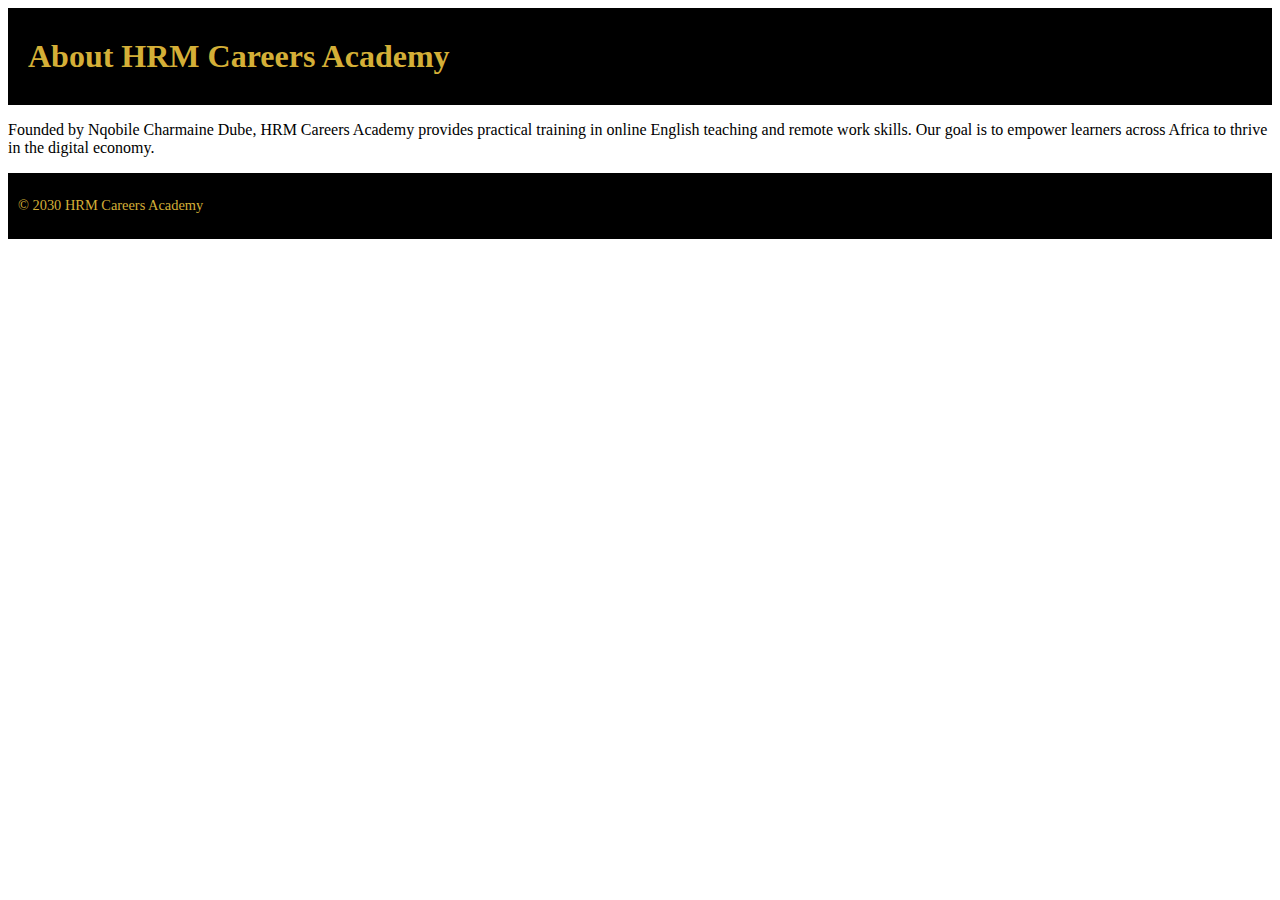
<file: about.html>
<!DOCTYPE html>
<html lang="en">
<head>
<meta charset="UTF-8">
<title>About Us - HRM Careers Academy</title>
<link rel="stylesheet" href="style.css">
</head>
<body>
<header><h1>About HRM Careers Academy</h1></header>
<main>
<p>Founded by Nqobile Charmaine Dube, HRM Careers Academy provides practical training in online English teaching and remote work skills. 
Our goal is to empower learners across Africa to thrive in the digital economy.</p>
</main>
<footer><p>&copy; 2030 HRM Careers Academy</p></footer>
</body>
</html>
</file>
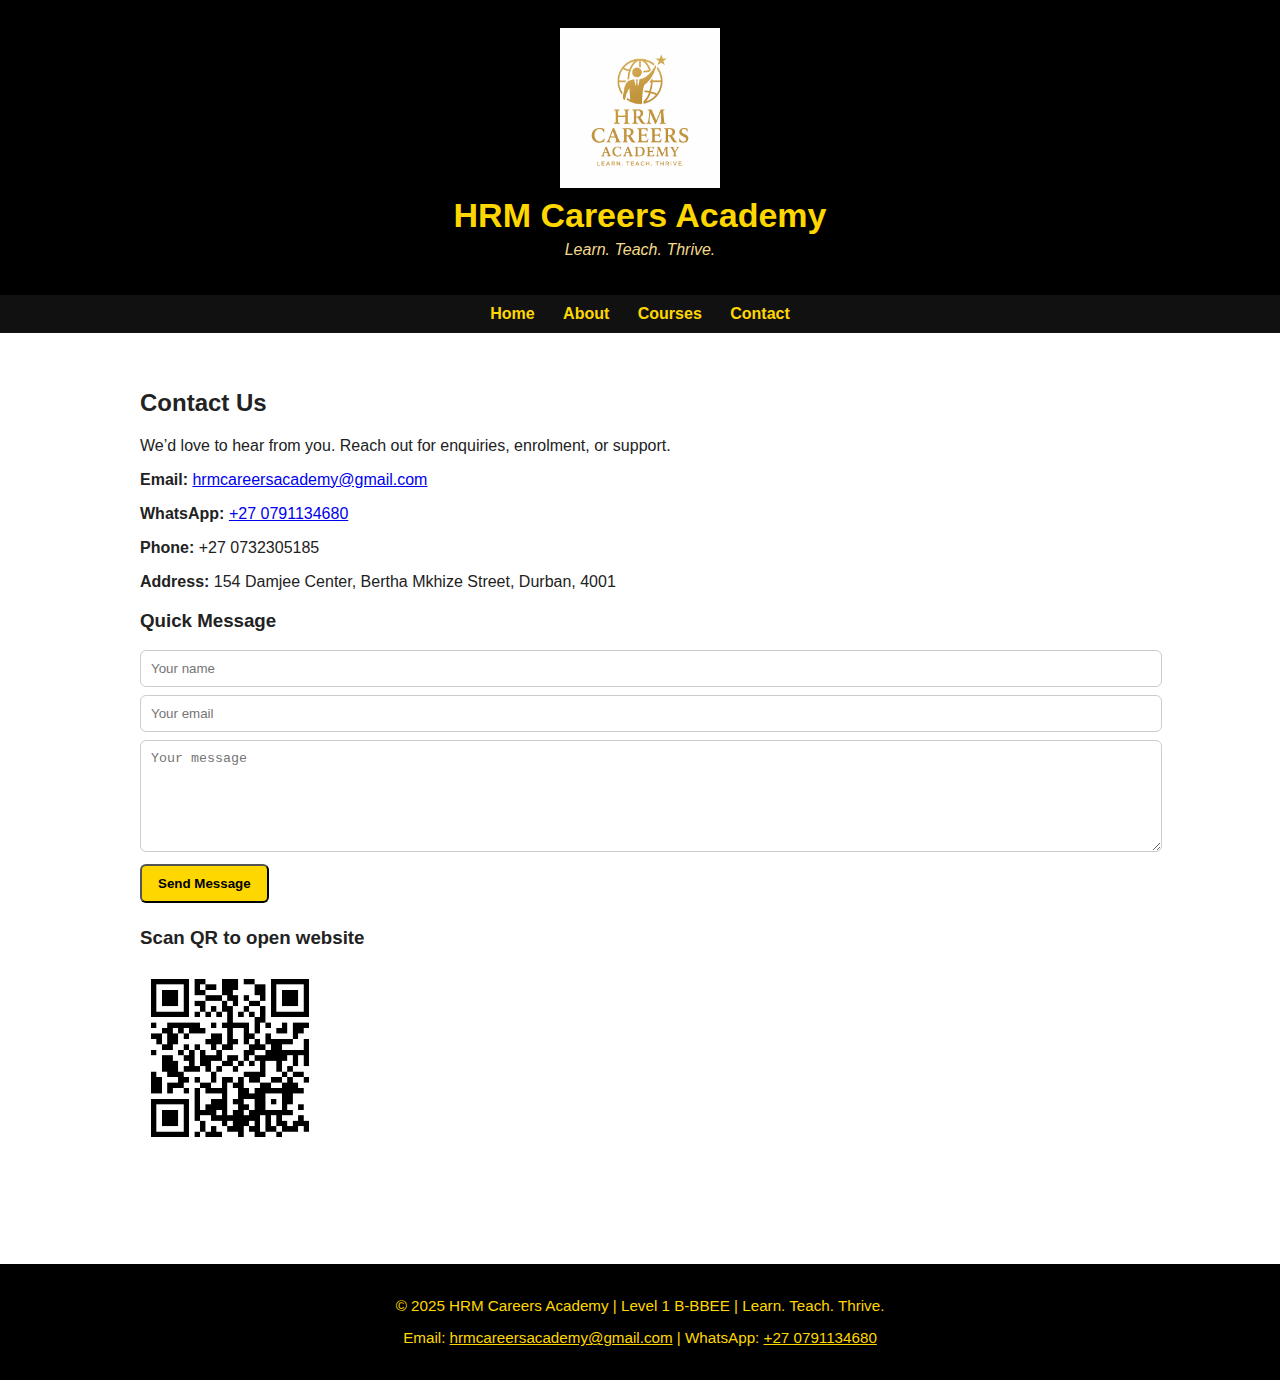
<file: contact.html>
<!doctype html>
<html lang="en">
<head>
<meta charset="utf-8"><meta name="viewport" content="width=device-width,initial-scale=1">
<title>Contact - HRM Careers Academy</title>
<link rel="icon" href="favicon.png" type="image/png">
<style>
body{font-family:Segoe UI, Arial, sans-serif;margin:0;color:#222;background:#fff;}
header{background:#000;color:gold;padding:28px 10px;text-align:center;}
.logo{width:160px;height:auto;display:block;margin:0 auto 8px;}
h1{margin:6px 0 0;font-size:34px;color:gold;}
.slogan{color:#f2d98a;margin:6px 0 8px;font-style:italic;}
.nav{background:#111;padding:10px;text-align:center;}
.nav a{color:gold;text-decoration:none;margin:0 12px;font-weight:700;}
main{padding:36px 18px;max-width:1000px;margin:0 auto;text-align:center;}
.section{margin-bottom:36px;text-align:left;}
.course{background:#fbf8f0;border-left:6px solid gold;padding:16px;margin-bottom:18px;border-radius:6px;text-align:left;}
.btn{background:gold;color:black;padding:10px 16px;border-radius:6px;text-decoration:none;font-weight:700;display:inline-block;}
footer{background:#000;color:gold;padding:18px;margin-top:40px;text-align:center;font-size:0.95em;}
@media(max-width:600px){.logo{width:120px}.nav a{display:inline-block;margin:6px}}
</style>
</head>
<body>
<header>
  <img src="logo.png" alt="logo" class="logo">
  <h1>HRM Careers Academy</h1>
  <div class="slogan">Learn. Teach. Thrive.</div>
</header>

<nav class="nav">
  <a href="index.html">Home</a>
  <a href="about.html">About</a>
  <a href="courses.html">Courses</a>
  <a href="contact.html">Contact</a>
</nav>

<main>
  <section class="section">
    <h2>Contact Us</h2>
    <p>We’d love to hear from you. Reach out for enquiries, enrolment, or support.</p>
    <p><strong>Email:</strong> <a href="mailto:hrmcareersacademy@gmail.com">hrmcareersacademy@gmail.com</a></p>
    <p><strong>WhatsApp:</strong> <a href="https://wa.me/270791134680">+27 0791134680</a></p>
    <p><strong>Phone:</strong> +27 0732305185</p>
    <p><strong>Address:</strong> 154 Damjee Center, Bertha Mkhize Street, Durban, 4001</p>
    <h3>Quick Message</h3>
    <form action="mailto:hrmcareersacademy@gmail.com" method="post" enctype="text/plain">
      <input class="input" type="text" name="Name" placeholder="Your name" required style="width:100%;padding:10px;margin-bottom:8px;border-radius:6px;border:1px solid #ccc;">
      <input class="input" type="email" name="Email" placeholder="Your email" required style="width:100%;padding:10px;margin-bottom:8px;border-radius:6px;border:1px solid #ccc;">
      <textarea class="input" name="Message" rows="6" placeholder="Your message" required style="width:100%;padding:10px;margin-bottom:8px;border-radius:6px;border:1px solid #ccc;"></textarea>
      <br>
      <input class="btn" type="submit" value="Send Message">
    </form>
    <h3 style="margin-top:24px;">Scan QR to open website</h3>
    <p><img src="qr_code.png" alt="QR code" style="width:180px"></p>
  </section>
</main>
<footer>
  <p>© 2025 HRM Careers Academy | Level 1 B-BBEE | Learn. Teach. Thrive.</p>
  <p>Email: <a style="color:gold" href="mailto:hrmcareersacademy@gmail.com">hrmcareersacademy@gmail.com</a> | WhatsApp: <a style="color:gold" href="https://wa.me/270791134680">+27 0791134680</a></p>
</footer>
</body>
</html>
</file>
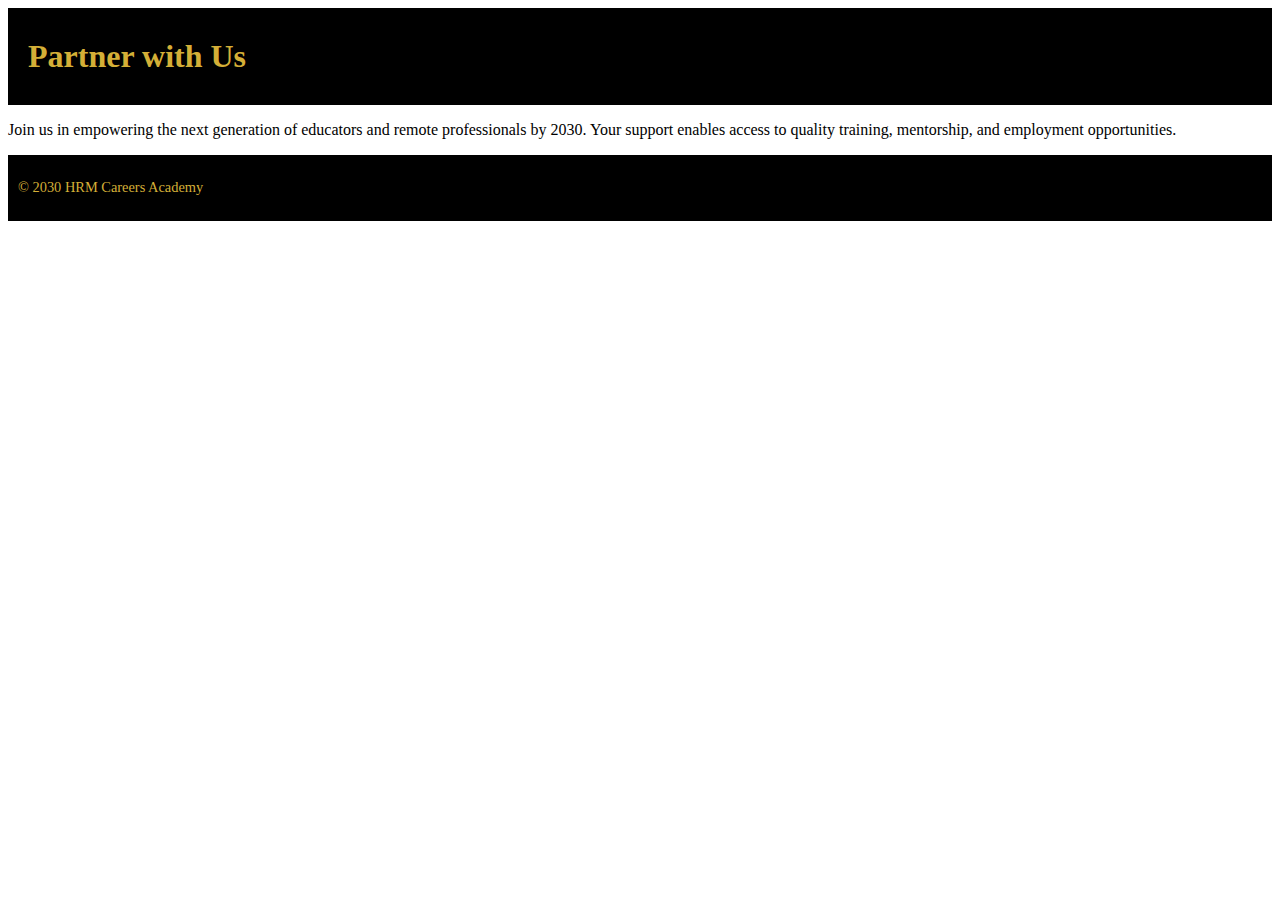
<file: funders.html>
<!DOCTYPE html>
<html lang="en">
<head>
<meta charset="UTF-8">
<title>For Funders - HRM Careers Academy</title>
<link rel="stylesheet" href="style.css">
</head>
<body>
<header><h1>Partner with Us</h1></header>
<main>
<p>Join us in empowering the next generation of educators and remote professionals by 2030. 
Your support enables access to quality training, mentorship, and employment opportunities.</p>
</main>
<footer><p>&copy; 2030 HRM Careers Academy</p></footer>
</body>
</html>
</file>
<file: style.css>
body {
  body {
  background-color: #ffffff; /* white */
  color: #000000; /* black text */
}
header {
  background-color: #000;
  color: #d4af37;
  padding: 20px;
}
.logo {
  max-width: 150px;
  display: block;
  margin: 0 auto;
}
h1 {
  margin: 10px 0;
}
.tagline {
  font-style: italic;
}
section {
  padding: 20px;
  margin: 20px auto;
  max-width: 800px;
}
footer {
  background-color: #000;
  color: #d4af37;
  padding: 10px;
  font-size: 0.9em;
}
a {
  color: #0000EE;
  text-decoration: none;
}
a:hover {
  text-decoration: underline;
}
</file>
